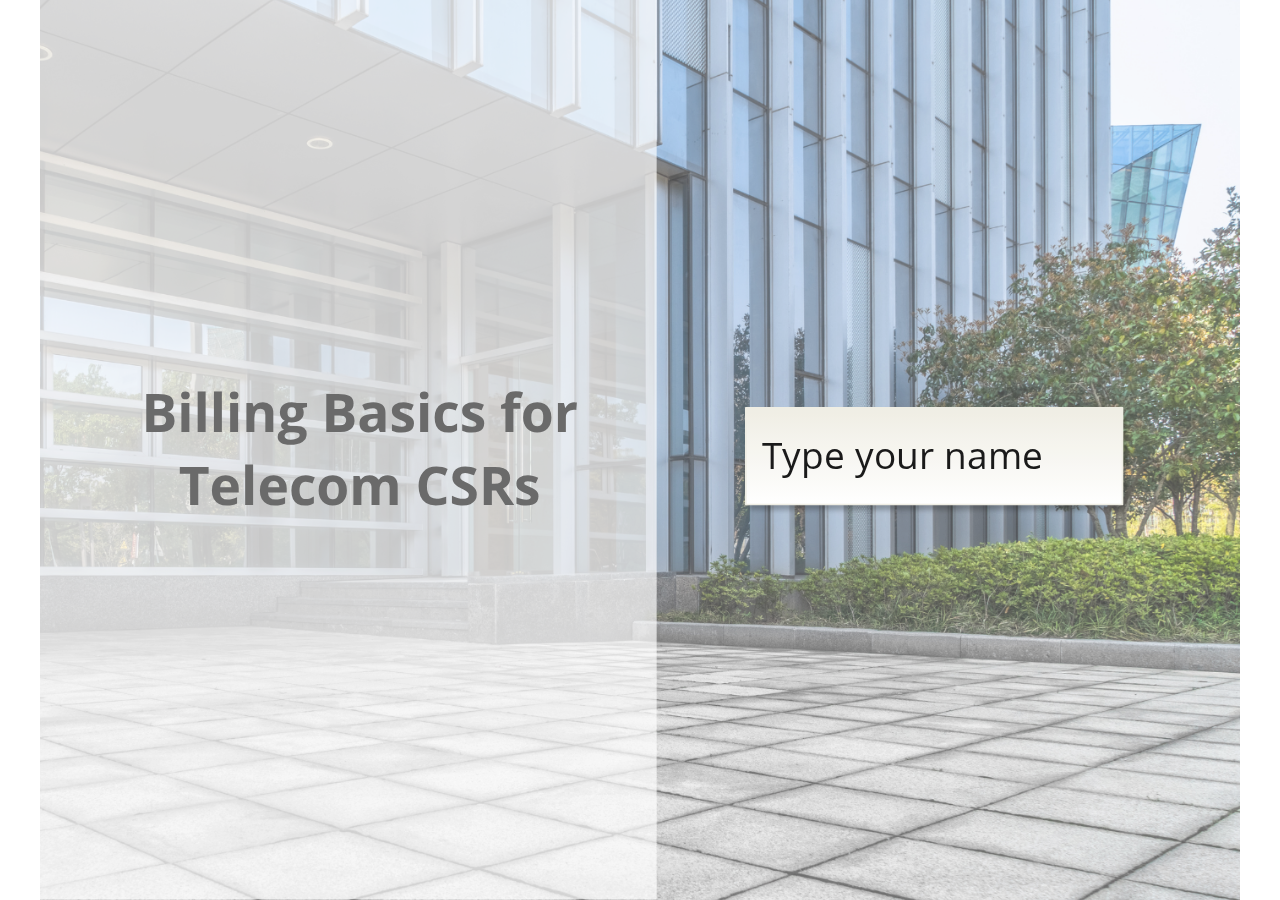
<file: index.html>
﻿<!doctype html>
<html lang="en-US">
<head>
  <meta charset="utf-8">
  <!-- Created using Storyline 360 x64 - http://www.articulate.com  -->
  <!-- version: 3.99.34516.0 -->
  <title>CSR Billing 101</title>
  <meta http-equiv="x-ua-compatible" content="IE=edge"/>
  <meta name="viewport" content="width=device-width,initial-scale=1,user-scalable=no,shrink-to-fit=no,minimal-ui"/>
  <meta name="apple-mobile-web-app-capable" content="yes"/>
  <style>
    html, body { height: 100%; padding: 0; margin: 0 }
    #app { height: 100%; width: 100%; }
  </style>

  <script>
    window.DS = {};
    window.globals = {
      DATA_PATH_BASE: '',
      HAS_FRAME: true,
      HAS_SLIDE: true,

      lmsPresent: false,
      tinCanPresent: false,
      cmi5Present: false,
      aoSupport: false,
      scale: 'Scaled',
      captureRc: false,
      browserSize: 'optimal',
      bgColor: '#FFFFFF',
      features: 'DropInBase,JsApiBasics,MathExpressions,MorphTransition,MultipleQuizTracking,NewCaptionsFormat,PlayerSizeOption,TextEntryCharacterLimit',
      themeName: 'unified',
      preloaderColor: '#8C8C8C',
      suppressAnalytics: false,
      productChannel: 'stable',
      publishSource: 'storyline',
      aid: 'aid|53c5d083-5b25-4572-bd02-50a1ce858fad',
      cid: 'dd9e0946-a2f8-4261-a629-8e0becdd94fc',
      playerVersion: '3.99.34516.0',
      publishTimestamp: '2025-05-23T09:04:01.3454387Z',
      maxIosVideoElements: 10,
      connectionSettings: { message: 'You%20are%20offline.%20Trying%20to%20reconnect...', useDarkTheme: true, mode: 'disabled' },
      hasFeature: function(feature) {
        return this.features.split(',').includes(feature);
      },
      
      parseParams: function(qs) {
        if (window.globals.parsedParams != null) {
          return window.globals.parsedParams;
        }
        qs = (qs || window.location.search.substr(1)).split('+').join(' ');
        var params = {},
            tokens,
            re = /[?&]?([^=]+)=([^&]*)/g;

        while (tokens = re.exec(qs)) {
          params[decodeURIComponent(tokens[1]).trim()] =
            decodeURIComponent(tokens[2]).trim();
        }
        window.globals.parsedParams = params;
        return params;
      }

    };

    if (window.flagsUnderTest != null) {
      window.globals.features = window.flagsUnderTest.reduce((accum, feature) => {
        if (!accum.includes(feature)) {
          accum.push(feature);
        }
        return accum;
      }, window.globals.features.split(',')).join();
    }
  </script>
  <script>
    var isIe11 = ('ActiveXObject' in window || window.MSBlobBuilder != null)
      && window.msCrypto != null && !window.ActiveXObject;
    if (isIe11) {
      window.globals.unsupportedBrowser = true;
      document.write(atob('[base64]'));
    }
  </script>

  <script>
    if (window.globals.hasFeature('NewAiCourseTranslation')) {
      
      
    }
  </script>

  
  <script>window.THREE = { };</script>
  
</head>
<body style="background: #FFFFFF" class="cs-HTML theme-unified">
  <!-- 360 -->
  <script>!function(){var e,i=/iPhone/i,o=/iPod/i,n=/iPad/i,t=/\biOS-universal(?:.+)Mac\b/i,r=/\bAndroid(?:.+)Mobile\b/i,a=/Android/i,d=/(?:SD4930UR|\bSilk(?:.+)Mobile\b)/i,p=/Silk/i,l=/Windows Phone/i,u=/\bWindows(?:.+)ARM\b/i,b=/BlackBerry/i,s=/BB10/i,c=/Opera Mini/i,f=/\b(CriOS|Chrome)(?:.+)Mobile/i,h=/Mobile(?:.+)Firefox\b/i,v=function(e){return void 0!==e&&"MacIntel"===e.platform&&"number"==typeof e.maxTouchPoints&&e.maxTouchPoints>1&&"undefined"==typeof MSStream};e=function(e){var m={userAgent:"",platform:"",maxTouchPoints:0};e||"undefined"==typeof navigator?"string"==typeof e?m.userAgent=e:e&&e.userAgent&&(m={userAgent:e.userAgent,platform:e.platform,maxTouchPoints:e.maxTouchPoints||0}):m={userAgent:navigator.userAgent,platform:navigator.platform,maxTouchPoints:navigator.maxTouchPoints||0};var g=m.userAgent,y=g.split("[FBAN");void 0!==y[1]&&(g=y[0]),void 0!==(y=g.split("Twitter"))[1]&&(g=y[0]);var A=function(e){return function(i){return i.test(e)}}(g),w={apple:{phone:A(i)&&!A(l),ipod:A(o),tablet:!A(i)&&(A(n)||v(m))&&!A(l),universal:A(t),device:(A(i)||A(o)||A(n)||A(t)||v(m))&&!A(l)},amazon:{phone:A(d),tablet:!A(d)&&A(p),device:A(d)||A(p)},android:{phone:!A(l)&&A(d)||!A(l)&&A(r),tablet:!A(l)&&!A(d)&&!A(r)&&(A(p)||A(a)),device:!A(l)&&(A(d)||A(p)||A(r)||A(a))||A(/\bokhttp\b/i)},windows:{phone:A(l),tablet:A(u),device:A(l)||A(u)},other:{blackberry:A(b),blackberry10:A(s),opera:A(c),firefox:A(h),chrome:A(f),device:A(b)||A(s)||A(c)||A(h)||A(f)},any:!1,phone:!1,tablet:!1};return w.any=w.apple.device||w.android.device||w.windows.device||w.other.device,w.phone=w.apple.phone||w.android.phone||w.windows.phone,w.tablet=w.apple.tablet||w.android.tablet||w.windows.tablet,w}(),"object"==typeof exports&&"undefined"!=typeof module?module.exports=e:"function"==typeof define&&define.amd?define((function(){return e})):this.isMobile=e}();
    window.isMobile.apple.tablet = window.isMobile.apple.tablet ||
      (navigator.platform === 'MacIntel' && navigator.maxTouchPoints > 1);
    window.isMobile.apple.device = window.isMobile.apple.device || window.isMobile.apple.tablet;
    window.isMobile.tablet = window.isMobile.tablet || window.isMobile.apple.tablet;
    window.isMobile.any = window.isMobile.any || window.isMobile.apple.tablet;
  </script>

  <div id="focus-sink" tabindex="-1"></div>

  <div id="preso"></div>
  <script>
    (function() {

      var classTypes = [ 'desktop', 'mobile', 'phone', 'tablet' ];

      var addDeviceClasses = function(prefix, testObj) {
        var curr, i;
        for (i = 0; i < classTypes.length; i++) {
          curr = classTypes[i];
          if (testObj[curr]) {
            document.body.classList.add(prefix + curr);
          }
        }
      };

      var params = window.globals.parseParams(),
          isDevicePreview = params.devicepreview === '1',
          isPhoneOverride = params.deviceType === 'phone' || (isDevicePreview && params.phone == '1'),
          isTabletOverride = (params.deviceType === 'tablet' || isDevicePreview) && !isPhoneOverride,
          isMobileOverride = isPhoneOverride || isTabletOverride;

      var deviceView = {
        desktop: !window.isMobile.any && !isMobileOverride,
        mobile: window.isMobile.any || isMobileOverride,
        phone: isPhoneOverride || (window.isMobile.phone && !isTabletOverride),
        tablet: isTabletOverride || window.isMobile.tablet
      };

      window.globals.deviceView = deviceView;
      window.isMobile.desktop = !window.isMobile.any;
      window.isMobile.mobile = window.isMobile.any;

      addDeviceClasses('view-', deviceView);

    })();
  </script>
  
  <script src='story_content/triggers.js' type=text/javascript></script>
<script src='story_content/user.js' type=text/javascript></script>
  <div class="slide-loader"></div>

  <script>
    var doc = document, loader = doc.body.querySelector('.slide-loader'); [ 1, 2, 3 ].forEach(function(n) { var d = doc.createElement('div'); d.style.backgroundColor = window.globals.preloaderColor; d.classList.add('mobile-loader-dot'); d.classList.add('dot' + n); loader.appendChild(d); });
  </script>

  <div class="mobile-load-title-overlay" style="display: none">
    <div class="mobile-load-title">CSR Billing 101</div>
  </div>

  <div class="mobile-chrome-warning"></div>

  
<style>
  .warn-connection-dialog {
    display: none;
    background: transparent;
    pointer-events: all;
    position: fixed;
    left: 0;
    top: 0;
    width: 100%;
    height: 100%;
    z-index: 999;
  }

  .warn-connection-content {
    pointer-events: all;
    border-radius: 4px;
    background: white;
    border: 1px solid #E7E7E7;
    color: #333333;
    box-shadow: 0 2px 4px rgba(0, 0, 0, 0.25);
    transition: all 150ms ease-out;
    position: absolute;
    white-space: nowrap;
  }

  .view-phone.is-landscape .warn-connection-content {
    left: 23px;
    bottom: 23px;
  }

  .view-tablet.is-landscape .warn-connection-content {
    left: 50%;
    top: 20px;
    transform: translateX(-50%);
  }

  .view-mobile.is-portrait .warn-connection-content {
    transform: translate(-50%, calc(-100% - 15px));
  }

  .warn-connection-content p {
    display: inline-block;
    margin: 0 8px 0 0;
    line-height: 33px;
    font-size: 11px;
  }

  .warn-connection-content svg {
    position: relative;
    vertical-align: middle;
    margin: 0 2px 2px 8px;
  }

  .view-desktop .warn-connection-content {
    left: 1.5em;
    bottom: 1.5em;
  }

  .view-desktop .warn-connection-content p {
    font-size: 1.1em;
  }

  .is-offline .warn-connection-dialog {
    display: block;
  }

  .is-offline .cs-panel * {
    pointer-events: none !important;
  }

  .is-offline .cs-panel {
    pointer-events: all !important;
  }

  .is-offline #nav-controls * {
    pointer-events: none !important;
  }

  .is-offline #nav-controls {
    pointer-events: all !important;
  }
</style>

<div class="warn-connection-dialog" role="alertdialog" aria-modal="true" tabindex="0" aria-labelledby="warn-connection-message">
  <div class="warn-connection-content">
    <svg width="17" height="15" viewBox="0 0 17 15" xmlns="http://www.w3.org/2000/svg">
      <path fill="#8F0000" stroke="white" d="M16.07,12.98 L15.88,12.23 L9.51,1.21 C8.97,0.26,7.6,0.26,7.06,1.21 L0.69,12.23 C0.15,13.16,0.81,14.36,1.91,14.36 H14.65 C15.47,14.36,16.05,13.7,16.07,12.98 Z"/>
      <path fill="white" stroke="white" d="M8.58,5.5 C8.35,5.28,8.5,5.35,8.21,5.32 C8.09,5.35,7.97,5.49,7.96,5.67 C7.97,5.79,7.98,5.92,7.98,6.04 L7.98,6.04 C7.99,6.17,8,6.31,8.01,6.43 L8.01,6.44 C8.03,6.92,8.06,7.41,8.09,7.9 L8.09,7.9 C8.12,8.39,8.14,8.88,8.17,9.37 C8.17,9.39,8.18,9.42,8.2,9.44 C8.23,9.46,8.25,9.47,8.28,9.47 C8.31,9.47,8.34,9.46,8.35,9.44 C8.37,9.43,8.38,9.4,8.39,9.35 L8.39,9.34 C8.39,9.24,8.4,9.15,8.4,9.05 L8.4,9.05 C8.41,8.96,8.41,8.86,8.42,8.75 C8.43,8.44,8.45,8.12,8.47,7.81 L8.47,7.81 C8.49,7.49,8.51,7.18,8.53,6.87 C8.55,6.46,8.56,6.05,8.59,5.64 L8.6,5.62 C8.6,5.57,8.59,5.53,8.58,5.5 L8.21,5.32 Z"/>
      <circle fill="white" stroke="white" cx="8.3" cy="11.35" r="0.3"/>
    </svg>
    <p id="warn-connection-message">You are offline. Trying to reconnect...</p>
  </div>
</div>

<script>
  (function() {
    window.DS.connection = {
      warningShown: false,
      assets: {},
      loadingAssetGroup: false,
      retryDelay: 500
    };

    var connectionSettings = window.globals.connectionSettings || {};

    var useConnectionMessages = window.AbortController != null &&
      window.location.protocol != 'file:' &&
      connectionSettings.mode === 'normal';

    window.DS.connection.useConnectionMessages = useConnectionMessages;

    var assetCount = 0;
    var checkLoadedId;


    if (useConnectionMessages && connectionSettings != null) {
      var contentEl = document.querySelector('.warn-connection-content');
      var messageEl = contentEl.querySelector('p');

      if (connectionSettings.useDarkTheme) {
        contentEl.style.borderColor = '#BABBBA';
        contentEl.style.backgroundColor = '#282828';
        contentEl.style.color = '#FFFFFF';
      }

      if (connectionSettings.message != null) {
        messageEl.textContent = window.decodeURIComponent(connectionSettings.message);
      }
    }

    function checkAssetsReady() {
      for (var i in DS.connection.assets) {
        if (!DS.connection.assets[i].success) {
          return false;
        }
      }
      return true;
    }

    function stopAssetGroup() {
      if (!useConnectionMessages) { return; }

      assetCount = 0;

      DS.connection.oldAssetGroup = DS.connection.assets;
      DS.connection.assets = {};
      DS.connection.loadingAssetGroup = false;
      clearInterval(checkLoadedId);
    }

    function startAssetGroup() {
      if (!useConnectionMessages) { return; }
      var ticks = 0;
      clearInterval(checkLoadedId);
      checkLoadedId = setInterval(function() {
        var loaded = 0;
        if (assetCount === 0 && loaded === 0) {
          clearInterval(checkLoadedId);
          return;
        }

        for (var i in DS.connection.assets) {
          if (DS.connection.assets[i].success) {
            loaded++;
          }
        }

        if (assetCount === loaded && checkAssetsReady()) {
          for (var i in DS.connection.assets) {
            if (DS.connection.assets[i].action) {
              DS.connection.assets[i].action();
            }
          }
          hideWarning();
          stopAssetGroup();
        }
      }, 100)
    }

    function requiredAsset(url, action, retry, type) {
      if (!useConnectionMessages) { return; }
      if (DS.connection.assets[url]) { return; }

      DS.connection.assets[url] = {
        success: false, action: action, retry: retry, type: type
      };
      assetCount = Object.keys(DS.connection.assets).length;
      if (!DS.connection.loadingAssetGroup) {
        startAssetGroup();
      }
      DS.connection.loadingAssetGroup = true;
    }

    function assetLoaded(url) {
      if (!useConnectionMessages) { return; }
      if (DS.connection.assets[url]) {
        DS.connection.assets[url].success = true;
      }
    }

    function assetFailed(url) {
      if (!useConnectionMessages) { return; }
      if (!DS.connection.assets[url]) {
        if (/\.js$/.test(url) && url.indexOf('transcripts') === -1) {
          setTimeout(function() {
            if (DS.connection.lastSlideLoaded != null) {
              DS.connection.lastSlideLoaded();
            }
          }, DS.connection.retryDelay);
        }
        return;
      }
      if (!DS.connection.warningShown) { showWarning(); }
      if (DS.connection.assets[url].retry) {
        setTimeout(function() {
          if (!DS.connection.assets[url].success) {
            DS.connection.assets[url].retry()
          }
        }, DS.connection.retryDelay);
      }
    }

    function hideWarning() {
      document.body.classList.remove('is-offline');
      DS.connection.warningShown = false;
      enableKeys();
    }
    DS.connection.hideWarning = hideWarning

    function showWarning(btn) {
      document.body.classList.add('is-offline')
      DS.connection.warningShown = true;
      updateWarningPosition();
      disableKeys();
    }

    function updateWarningPosition() {
      if (!DS.connection.warningShown) {
        return;
      }

      var isPortrait = document.body.classList.contains('is-portrait');
      var isMobile = document.body.classList.contains('view-mobile');
      var warningEl = document.querySelector('.warn-connection-content');

      if (isPortrait && isMobile) {
        var slide = document.querySelector('.primary-slide');
        var slideRect = slide != null
          ? slide.getBoundingClientRect()
          : { top: window.innerHeight, left: 0, width: window.innerWidth };

        warningEl.style.top = `${slideRect.top}px`
        warningEl.style.left = `${slideRect.left + slideRect.width / 2}px`
      } else {
        warningEl.style.top = null;
        warningEl.style.left = null;
      }

      window.requestAnimationFrame(updateWarningPosition);
    }

    function onDisableKeyDown(e) {
      e.preventDefault();
      e.stopImmediatePropagation();
    }

    function onDisableKeyUp(e) {
      e.preventDefault();
      e.stopImmediatePropagation();
    }

    var accStyle = document.createElement('style');
    var warnDialogEl = document.querySelector('.warn-connection-dialog');

    function disableKeys() {
      if (DS.views && DS.views.nsStack && DS.views.nsStack.length === 1) {
        DS.views.nsStack[0].tabReachable = false
        DS.views.nsStack[0].updateTabIndex(true, true);
      }

      accStyle.innerHTML = '.acc-shadow-dom { display: none; }';
      document.body.appendChild(accStyle);

      warnDialogEl.parentNode.append(warnDialogEl);
      warnDialogEl.focus();
    }

    function enableKeys() {
      accStyle.remove();
      if (DS.views && DS.views.nsStack && DS.views.nsStack.length === 1 && DS.views.nsStack[0].name === '_frame') {
        DS.views.nsStack[0].tabReachable = true;
        DS.views.nsStack[0].updateTabIndex();
      }
    }

    // these will all be noops if the feature flag isn't set in
    // the data and `window.globals.features`
    DS.connection.requiredAsset = requiredAsset;
    DS.connection.assetLoaded = assetLoaded;
    DS.connection.assetFailed = assetFailed;
    DS.connection.stopAssetGroup = stopAssetGroup;
    DS.connection.startAssetGroup = startAssetGroup;
  })();
</script>


  <script>
    
    if (window.autoSpider && window.vInterfaceObject) {
      document.querySelector('.mobile-load-title-overlay').style.display = 'none';
    }
  </script>

  

  <link rel="stylesheet" href="html5/data/css/output.min.css" data-noprefix/>
</body>
<script src="html5/lib/scripts/bootstrapper.min.js"></script>
</html>
</file>
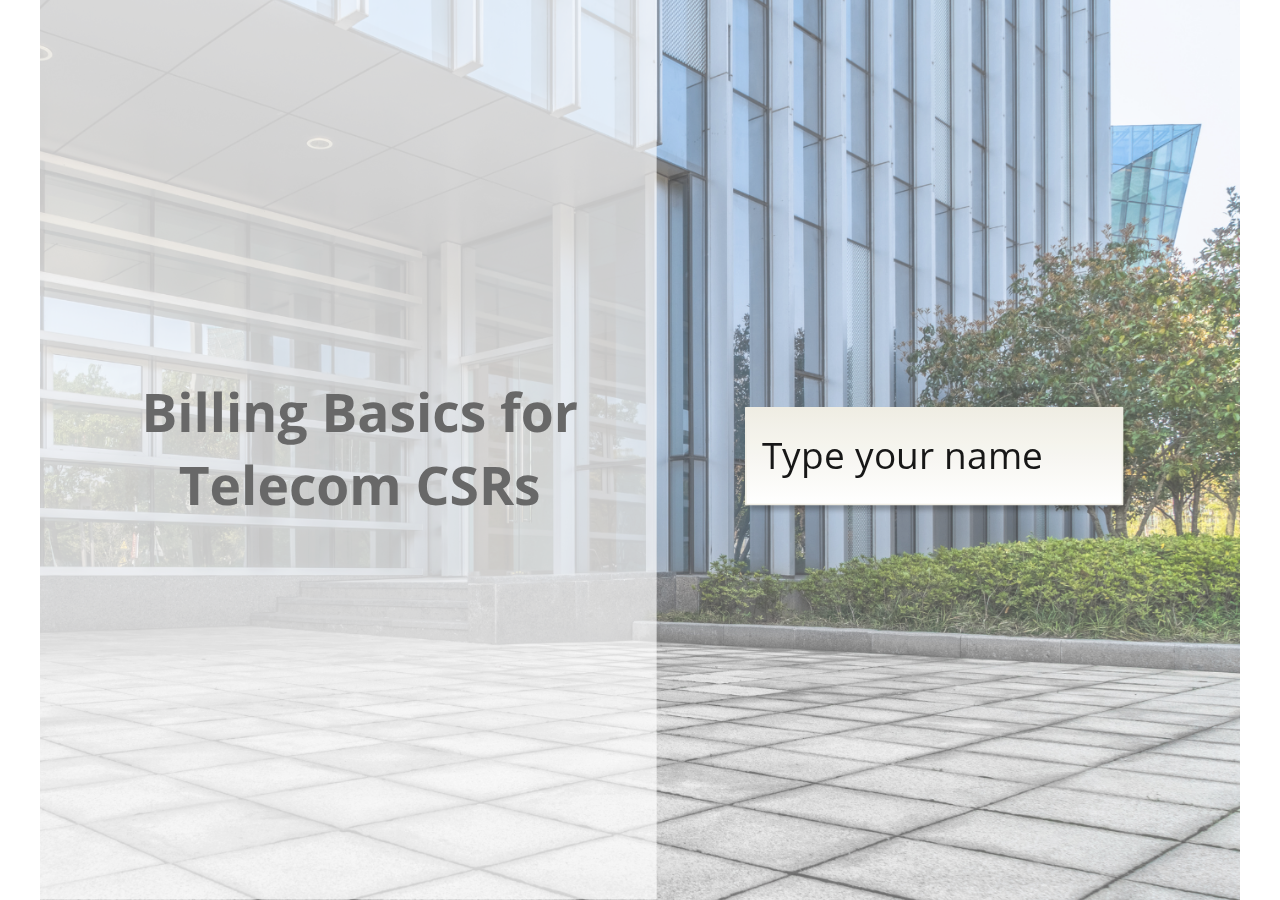
<file: story.html>
﻿<!doctype html>
<html lang="en-US">
<head>
  <meta charset="utf-8">
  <!-- Created using Storyline 360 x64 - http://www.articulate.com  -->
  <!-- version: 3.99.34516.0 -->
  <title>CSR Billing 101</title>
  <meta http-equiv="x-ua-compatible" content="IE=edge"/>
  <meta name="viewport" content="width=device-width,initial-scale=1,user-scalable=no,shrink-to-fit=no,minimal-ui"/>
  <meta name="apple-mobile-web-app-capable" content="yes"/>
  <style>
    html, body { height: 100%; padding: 0; margin: 0 }
    #app { height: 100%; width: 100%; }
  </style>

  <script>
    window.DS = {};
    window.globals = {
      DATA_PATH_BASE: '',
      HAS_FRAME: true,
      HAS_SLIDE: true,

      lmsPresent: false,
      tinCanPresent: false,
      cmi5Present: false,
      aoSupport: false,
      scale: 'Scaled',
      captureRc: false,
      browserSize: 'optimal',
      bgColor: '#FFFFFF',
      features: 'DropInBase,JsApiBasics,MathExpressions,MorphTransition,MultipleQuizTracking,NewCaptionsFormat,PlayerSizeOption,TextEntryCharacterLimit',
      themeName: 'unified',
      preloaderColor: '#8C8C8C',
      suppressAnalytics: false,
      productChannel: 'stable',
      publishSource: 'storyline',
      aid: 'aid|53c5d083-5b25-4572-bd02-50a1ce858fad',
      cid: 'dd9e0946-a2f8-4261-a629-8e0becdd94fc',
      playerVersion: '3.99.34516.0',
      publishTimestamp: '2025-05-23T09:04:01.3454387Z',
      maxIosVideoElements: 10,
      connectionSettings: { message: 'You%20are%20offline.%20Trying%20to%20reconnect...', useDarkTheme: true, mode: 'disabled' },
      hasFeature: function(feature) {
        return this.features.split(',').includes(feature);
      },
      
      parseParams: function(qs) {
        if (window.globals.parsedParams != null) {
          return window.globals.parsedParams;
        }
        qs = (qs || window.location.search.substr(1)).split('+').join(' ');
        var params = {},
            tokens,
            re = /[?&]?([^=]+)=([^&]*)/g;

        while (tokens = re.exec(qs)) {
          params[decodeURIComponent(tokens[1]).trim()] =
            decodeURIComponent(tokens[2]).trim();
        }
        window.globals.parsedParams = params;
        return params;
      }

    };

    if (window.flagsUnderTest != null) {
      window.globals.features = window.flagsUnderTest.reduce((accum, feature) => {
        if (!accum.includes(feature)) {
          accum.push(feature);
        }
        return accum;
      }, window.globals.features.split(',')).join();
    }
  </script>
  <script>
    var isIe11 = ('ActiveXObject' in window || window.MSBlobBuilder != null)
      && window.msCrypto != null && !window.ActiveXObject;
    if (isIe11) {
      window.globals.unsupportedBrowser = true;
      document.write(atob('[base64]'));
    }
  </script>

  <script>
    if (window.globals.hasFeature('NewAiCourseTranslation')) {
      
      
    }
  </script>

  
  <script>window.THREE = { };</script>
  
</head>
<body style="background: #FFFFFF" class="cs-HTML theme-unified">
  <!-- 360 -->
  <script>!function(){var e,i=/iPhone/i,o=/iPod/i,n=/iPad/i,t=/\biOS-universal(?:.+)Mac\b/i,r=/\bAndroid(?:.+)Mobile\b/i,a=/Android/i,d=/(?:SD4930UR|\bSilk(?:.+)Mobile\b)/i,p=/Silk/i,l=/Windows Phone/i,u=/\bWindows(?:.+)ARM\b/i,b=/BlackBerry/i,s=/BB10/i,c=/Opera Mini/i,f=/\b(CriOS|Chrome)(?:.+)Mobile/i,h=/Mobile(?:.+)Firefox\b/i,v=function(e){return void 0!==e&&"MacIntel"===e.platform&&"number"==typeof e.maxTouchPoints&&e.maxTouchPoints>1&&"undefined"==typeof MSStream};e=function(e){var m={userAgent:"",platform:"",maxTouchPoints:0};e||"undefined"==typeof navigator?"string"==typeof e?m.userAgent=e:e&&e.userAgent&&(m={userAgent:e.userAgent,platform:e.platform,maxTouchPoints:e.maxTouchPoints||0}):m={userAgent:navigator.userAgent,platform:navigator.platform,maxTouchPoints:navigator.maxTouchPoints||0};var g=m.userAgent,y=g.split("[FBAN");void 0!==y[1]&&(g=y[0]),void 0!==(y=g.split("Twitter"))[1]&&(g=y[0]);var A=function(e){return function(i){return i.test(e)}}(g),w={apple:{phone:A(i)&&!A(l),ipod:A(o),tablet:!A(i)&&(A(n)||v(m))&&!A(l),universal:A(t),device:(A(i)||A(o)||A(n)||A(t)||v(m))&&!A(l)},amazon:{phone:A(d),tablet:!A(d)&&A(p),device:A(d)||A(p)},android:{phone:!A(l)&&A(d)||!A(l)&&A(r),tablet:!A(l)&&!A(d)&&!A(r)&&(A(p)||A(a)),device:!A(l)&&(A(d)||A(p)||A(r)||A(a))||A(/\bokhttp\b/i)},windows:{phone:A(l),tablet:A(u),device:A(l)||A(u)},other:{blackberry:A(b),blackberry10:A(s),opera:A(c),firefox:A(h),chrome:A(f),device:A(b)||A(s)||A(c)||A(h)||A(f)},any:!1,phone:!1,tablet:!1};return w.any=w.apple.device||w.android.device||w.windows.device||w.other.device,w.phone=w.apple.phone||w.android.phone||w.windows.phone,w.tablet=w.apple.tablet||w.android.tablet||w.windows.tablet,w}(),"object"==typeof exports&&"undefined"!=typeof module?module.exports=e:"function"==typeof define&&define.amd?define((function(){return e})):this.isMobile=e}();
    window.isMobile.apple.tablet = window.isMobile.apple.tablet ||
      (navigator.platform === 'MacIntel' && navigator.maxTouchPoints > 1);
    window.isMobile.apple.device = window.isMobile.apple.device || window.isMobile.apple.tablet;
    window.isMobile.tablet = window.isMobile.tablet || window.isMobile.apple.tablet;
    window.isMobile.any = window.isMobile.any || window.isMobile.apple.tablet;
  </script>

  <div id="focus-sink" tabindex="-1"></div>

  <div id="preso"></div>
  <script>
    (function() {

      var classTypes = [ 'desktop', 'mobile', 'phone', 'tablet' ];

      var addDeviceClasses = function(prefix, testObj) {
        var curr, i;
        for (i = 0; i < classTypes.length; i++) {
          curr = classTypes[i];
          if (testObj[curr]) {
            document.body.classList.add(prefix + curr);
          }
        }
      };

      var params = window.globals.parseParams(),
          isDevicePreview = params.devicepreview === '1',
          isPhoneOverride = params.deviceType === 'phone' || (isDevicePreview && params.phone == '1'),
          isTabletOverride = (params.deviceType === 'tablet' || isDevicePreview) && !isPhoneOverride,
          isMobileOverride = isPhoneOverride || isTabletOverride;

      var deviceView = {
        desktop: !window.isMobile.any && !isMobileOverride,
        mobile: window.isMobile.any || isMobileOverride,
        phone: isPhoneOverride || (window.isMobile.phone && !isTabletOverride),
        tablet: isTabletOverride || window.isMobile.tablet
      };

      window.globals.deviceView = deviceView;
      window.isMobile.desktop = !window.isMobile.any;
      window.isMobile.mobile = window.isMobile.any;

      addDeviceClasses('view-', deviceView);

    })();
  </script>
  
  <script src='story_content/triggers.js' type=text/javascript></script>
<script src='story_content/user.js' type=text/javascript></script>
  <div class="slide-loader"></div>

  <script>
    var doc = document, loader = doc.body.querySelector('.slide-loader'); [ 1, 2, 3 ].forEach(function(n) { var d = doc.createElement('div'); d.style.backgroundColor = window.globals.preloaderColor; d.classList.add('mobile-loader-dot'); d.classList.add('dot' + n); loader.appendChild(d); });
  </script>

  <div class="mobile-load-title-overlay" style="display: none">
    <div class="mobile-load-title">CSR Billing 101</div>
  </div>

  <div class="mobile-chrome-warning"></div>

  
<style>
  .warn-connection-dialog {
    display: none;
    background: transparent;
    pointer-events: all;
    position: fixed;
    left: 0;
    top: 0;
    width: 100%;
    height: 100%;
    z-index: 999;
  }

  .warn-connection-content {
    pointer-events: all;
    border-radius: 4px;
    background: white;
    border: 1px solid #E7E7E7;
    color: #333333;
    box-shadow: 0 2px 4px rgba(0, 0, 0, 0.25);
    transition: all 150ms ease-out;
    position: absolute;
    white-space: nowrap;
  }

  .view-phone.is-landscape .warn-connection-content {
    left: 23px;
    bottom: 23px;
  }

  .view-tablet.is-landscape .warn-connection-content {
    left: 50%;
    top: 20px;
    transform: translateX(-50%);
  }

  .view-mobile.is-portrait .warn-connection-content {
    transform: translate(-50%, calc(-100% - 15px));
  }

  .warn-connection-content p {
    display: inline-block;
    margin: 0 8px 0 0;
    line-height: 33px;
    font-size: 11px;
  }

  .warn-connection-content svg {
    position: relative;
    vertical-align: middle;
    margin: 0 2px 2px 8px;
  }

  .view-desktop .warn-connection-content {
    left: 1.5em;
    bottom: 1.5em;
  }

  .view-desktop .warn-connection-content p {
    font-size: 1.1em;
  }

  .is-offline .warn-connection-dialog {
    display: block;
  }

  .is-offline .cs-panel * {
    pointer-events: none !important;
  }

  .is-offline .cs-panel {
    pointer-events: all !important;
  }

  .is-offline #nav-controls * {
    pointer-events: none !important;
  }

  .is-offline #nav-controls {
    pointer-events: all !important;
  }
</style>

<div class="warn-connection-dialog" role="alertdialog" aria-modal="true" tabindex="0" aria-labelledby="warn-connection-message">
  <div class="warn-connection-content">
    <svg width="17" height="15" viewBox="0 0 17 15" xmlns="http://www.w3.org/2000/svg">
      <path fill="#8F0000" stroke="white" d="M16.07,12.98 L15.88,12.23 L9.51,1.21 C8.97,0.26,7.6,0.26,7.06,1.21 L0.69,12.23 C0.15,13.16,0.81,14.36,1.91,14.36 H14.65 C15.47,14.36,16.05,13.7,16.07,12.98 Z"/>
      <path fill="white" stroke="white" d="M8.58,5.5 C8.35,5.28,8.5,5.35,8.21,5.32 C8.09,5.35,7.97,5.49,7.96,5.67 C7.97,5.79,7.98,5.92,7.98,6.04 L7.98,6.04 C7.99,6.17,8,6.31,8.01,6.43 L8.01,6.44 C8.03,6.92,8.06,7.41,8.09,7.9 L8.09,7.9 C8.12,8.39,8.14,8.88,8.17,9.37 C8.17,9.39,8.18,9.42,8.2,9.44 C8.23,9.46,8.25,9.47,8.28,9.47 C8.31,9.47,8.34,9.46,8.35,9.44 C8.37,9.43,8.38,9.4,8.39,9.35 L8.39,9.34 C8.39,9.24,8.4,9.15,8.4,9.05 L8.4,9.05 C8.41,8.96,8.41,8.86,8.42,8.75 C8.43,8.44,8.45,8.12,8.47,7.81 L8.47,7.81 C8.49,7.49,8.51,7.18,8.53,6.87 C8.55,6.46,8.56,6.05,8.59,5.64 L8.6,5.62 C8.6,5.57,8.59,5.53,8.58,5.5 L8.21,5.32 Z"/>
      <circle fill="white" stroke="white" cx="8.3" cy="11.35" r="0.3"/>
    </svg>
    <p id="warn-connection-message">You are offline. Trying to reconnect...</p>
  </div>
</div>

<script>
  (function() {
    window.DS.connection = {
      warningShown: false,
      assets: {},
      loadingAssetGroup: false,
      retryDelay: 500
    };

    var connectionSettings = window.globals.connectionSettings || {};

    var useConnectionMessages = window.AbortController != null &&
      window.location.protocol != 'file:' &&
      connectionSettings.mode === 'normal';

    window.DS.connection.useConnectionMessages = useConnectionMessages;

    var assetCount = 0;
    var checkLoadedId;


    if (useConnectionMessages && connectionSettings != null) {
      var contentEl = document.querySelector('.warn-connection-content');
      var messageEl = contentEl.querySelector('p');

      if (connectionSettings.useDarkTheme) {
        contentEl.style.borderColor = '#BABBBA';
        contentEl.style.backgroundColor = '#282828';
        contentEl.style.color = '#FFFFFF';
      }

      if (connectionSettings.message != null) {
        messageEl.textContent = window.decodeURIComponent(connectionSettings.message);
      }
    }

    function checkAssetsReady() {
      for (var i in DS.connection.assets) {
        if (!DS.connection.assets[i].success) {
          return false;
        }
      }
      return true;
    }

    function stopAssetGroup() {
      if (!useConnectionMessages) { return; }

      assetCount = 0;

      DS.connection.oldAssetGroup = DS.connection.assets;
      DS.connection.assets = {};
      DS.connection.loadingAssetGroup = false;
      clearInterval(checkLoadedId);
    }

    function startAssetGroup() {
      if (!useConnectionMessages) { return; }
      var ticks = 0;
      clearInterval(checkLoadedId);
      checkLoadedId = setInterval(function() {
        var loaded = 0;
        if (assetCount === 0 && loaded === 0) {
          clearInterval(checkLoadedId);
          return;
        }

        for (var i in DS.connection.assets) {
          if (DS.connection.assets[i].success) {
            loaded++;
          }
        }

        if (assetCount === loaded && checkAssetsReady()) {
          for (var i in DS.connection.assets) {
            if (DS.connection.assets[i].action) {
              DS.connection.assets[i].action();
            }
          }
          hideWarning();
          stopAssetGroup();
        }
      }, 100)
    }

    function requiredAsset(url, action, retry, type) {
      if (!useConnectionMessages) { return; }
      if (DS.connection.assets[url]) { return; }

      DS.connection.assets[url] = {
        success: false, action: action, retry: retry, type: type
      };
      assetCount = Object.keys(DS.connection.assets).length;
      if (!DS.connection.loadingAssetGroup) {
        startAssetGroup();
      }
      DS.connection.loadingAssetGroup = true;
    }

    function assetLoaded(url) {
      if (!useConnectionMessages) { return; }
      if (DS.connection.assets[url]) {
        DS.connection.assets[url].success = true;
      }
    }

    function assetFailed(url) {
      if (!useConnectionMessages) { return; }
      if (!DS.connection.assets[url]) {
        if (/\.js$/.test(url) && url.indexOf('transcripts') === -1) {
          setTimeout(function() {
            if (DS.connection.lastSlideLoaded != null) {
              DS.connection.lastSlideLoaded();
            }
          }, DS.connection.retryDelay);
        }
        return;
      }
      if (!DS.connection.warningShown) { showWarning(); }
      if (DS.connection.assets[url].retry) {
        setTimeout(function() {
          if (!DS.connection.assets[url].success) {
            DS.connection.assets[url].retry()
          }
        }, DS.connection.retryDelay);
      }
    }

    function hideWarning() {
      document.body.classList.remove('is-offline');
      DS.connection.warningShown = false;
      enableKeys();
    }
    DS.connection.hideWarning = hideWarning

    function showWarning(btn) {
      document.body.classList.add('is-offline')
      DS.connection.warningShown = true;
      updateWarningPosition();
      disableKeys();
    }

    function updateWarningPosition() {
      if (!DS.connection.warningShown) {
        return;
      }

      var isPortrait = document.body.classList.contains('is-portrait');
      var isMobile = document.body.classList.contains('view-mobile');
      var warningEl = document.querySelector('.warn-connection-content');

      if (isPortrait && isMobile) {
        var slide = document.querySelector('.primary-slide');
        var slideRect = slide != null
          ? slide.getBoundingClientRect()
          : { top: window.innerHeight, left: 0, width: window.innerWidth };

        warningEl.style.top = `${slideRect.top}px`
        warningEl.style.left = `${slideRect.left + slideRect.width / 2}px`
      } else {
        warningEl.style.top = null;
        warningEl.style.left = null;
      }

      window.requestAnimationFrame(updateWarningPosition);
    }

    function onDisableKeyDown(e) {
      e.preventDefault();
      e.stopImmediatePropagation();
    }

    function onDisableKeyUp(e) {
      e.preventDefault();
      e.stopImmediatePropagation();
    }

    var accStyle = document.createElement('style');
    var warnDialogEl = document.querySelector('.warn-connection-dialog');

    function disableKeys() {
      if (DS.views && DS.views.nsStack && DS.views.nsStack.length === 1) {
        DS.views.nsStack[0].tabReachable = false
        DS.views.nsStack[0].updateTabIndex(true, true);
      }

      accStyle.innerHTML = '.acc-shadow-dom { display: none; }';
      document.body.appendChild(accStyle);

      warnDialogEl.parentNode.append(warnDialogEl);
      warnDialogEl.focus();
    }

    function enableKeys() {
      accStyle.remove();
      if (DS.views && DS.views.nsStack && DS.views.nsStack.length === 1 && DS.views.nsStack[0].name === '_frame') {
        DS.views.nsStack[0].tabReachable = true;
        DS.views.nsStack[0].updateTabIndex();
      }
    }

    // these will all be noops if the feature flag isn't set in
    // the data and `window.globals.features`
    DS.connection.requiredAsset = requiredAsset;
    DS.connection.assetLoaded = assetLoaded;
    DS.connection.assetFailed = assetFailed;
    DS.connection.stopAssetGroup = stopAssetGroup;
    DS.connection.startAssetGroup = startAssetGroup;
  })();
</script>


  <script>
    
    if (window.autoSpider && window.vInterfaceObject) {
      document.querySelector('.mobile-load-title-overlay').style.display = 'none';
    }
  </script>

  

  <link rel="stylesheet" href="html5/data/css/output.min.css" data-noprefix/>
</body>
<script src="html5/lib/scripts/bootstrapper.min.js"></script>
</html>
</file>
